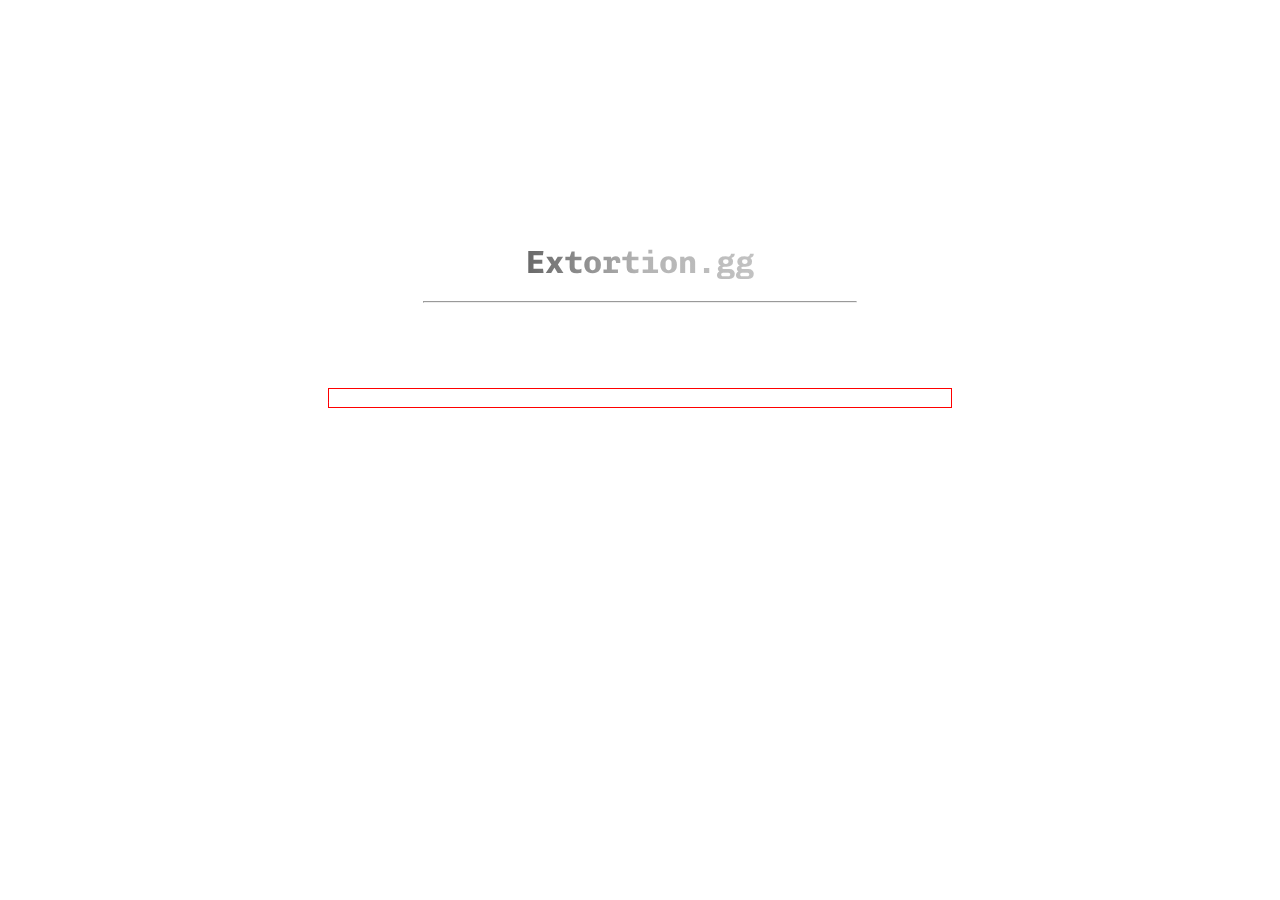
<file: index/index.html>
<!DOCTYPE html>
<html lang="en">
<head>
  <meta charset="UTF-8">
  <meta name="viewport" content="width=device-width, initial-scale=1.0">
  <link rel="stylesheet" href="/css/style.css">
  <title>Extortion</title>
</head>
<body>
  <div class="Ex">
    <h1>Extortion.gg</h1>
  </div>
  <hr>
  <div class="container">
    <div class="navbar">
      <a href="#">Bounty</a>
      <a href="/index/abt.html">About</a>
      <a href="/index/tos.html">TOS</a>
    </div>
  </div>
  <p class="t">A website esigned for the soul purpose to provide entertainment and challenges for Roblox Users</p>
</body>
</html>
</file>
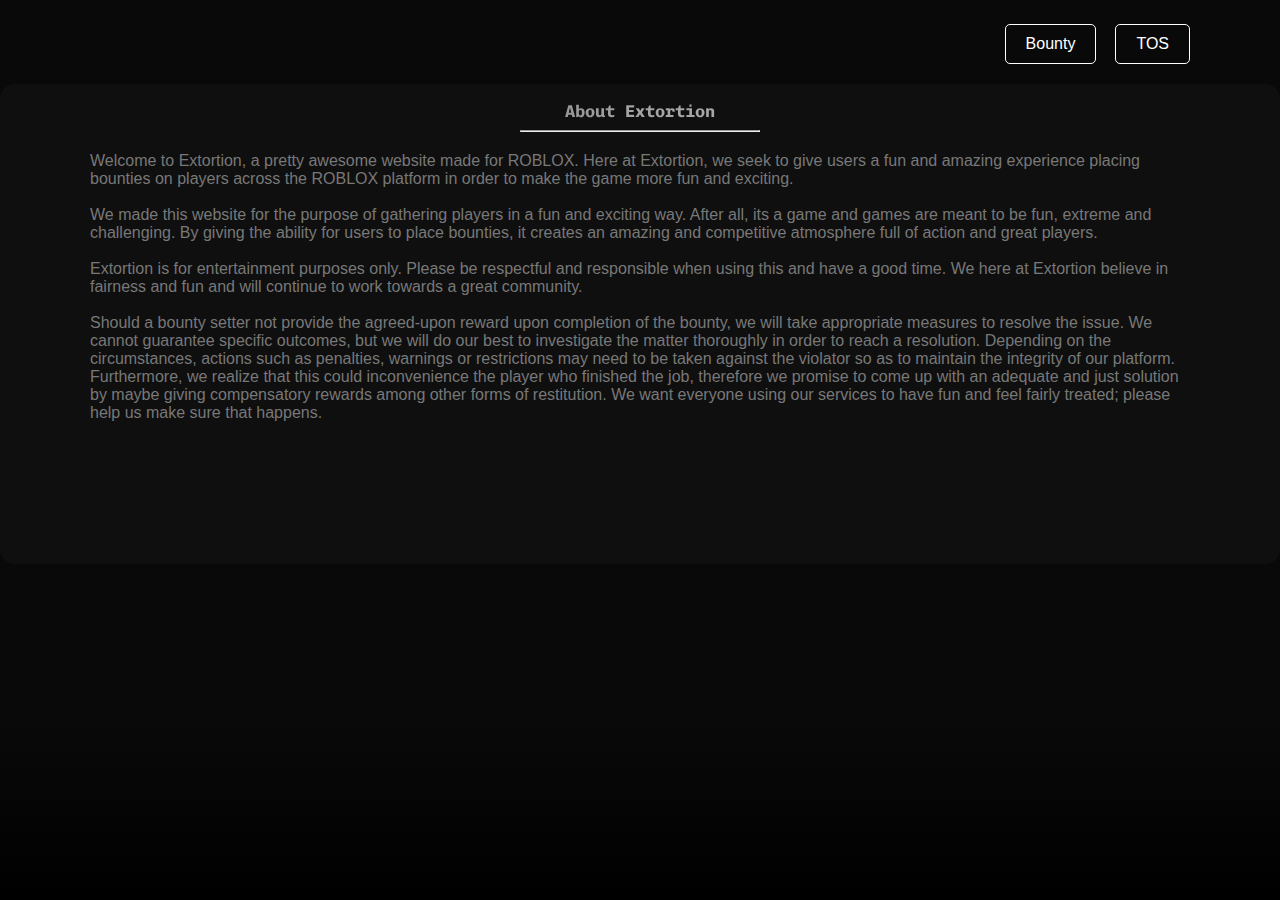
<file: index/abt.html>
<!DOCTYPE html>
<html lang="en">
<head>
  <meta charset="UTF-8">
  <meta name="viewport" content="width=device-width, initial-scale=1.0">
  <link rel="stylesheet" href="/css/abt.css">
  <title>Update</title>
</head>
<body>
  <div class="navbar">
    <a href="#">Bounty</a>
    <a href="/index/tos.html">TOS</a>
  </div>
  <div class="container">
    <header class="head">
      <h1>About Extortion</h1>
      <hr>
    </header>
    <div class="content">
      <p>Welcome to Extortion, a pretty awesome website made for ROBLOX. Here at Extortion, we seek to give users a fun and amazing experience placing bounties on players across the ROBLOX platform in order to make the game more fun and exciting.</p>
      <br>
      <p>We made this website for the purpose of gathering players in a fun and exciting way. After all, its a game and games are meant to be fun, extreme and challenging. By giving the ability for users to place bounties, it creates an amazing and competitive atmosphere full of action and great players.</p>
      <br>
      <p>Extortion is for entertainment purposes only. Please be respectful and responsible when using this and have a good time. We here at Extortion believe in fairness and fun and will continue to work towards a great community.</p>
      <br>
      <p>Should a bounty setter not provide the agreed-upon reward upon completion of the bounty, we will take appropriate measures to resolve the issue. We cannot guarantee specific outcomes, but we will do our best to investigate the matter thoroughly in order to reach a resolution. Depending on the circumstances, actions such as penalties, warnings or restrictions may need to be taken against the violator so as to maintain the integrity of our platform. Furthermore, we realize that this could inconvenience the player who finished the job, therefore we promise to come up with an adequate and just solution by maybe giving compensatory rewards among other forms of restitution. We want everyone using our services to have fun and feel fairly treated; please help us make sure that happens.
      </p>
    </div>
  </div>
  <br>
  <br>
  <br>
</body>
</html>
</file>
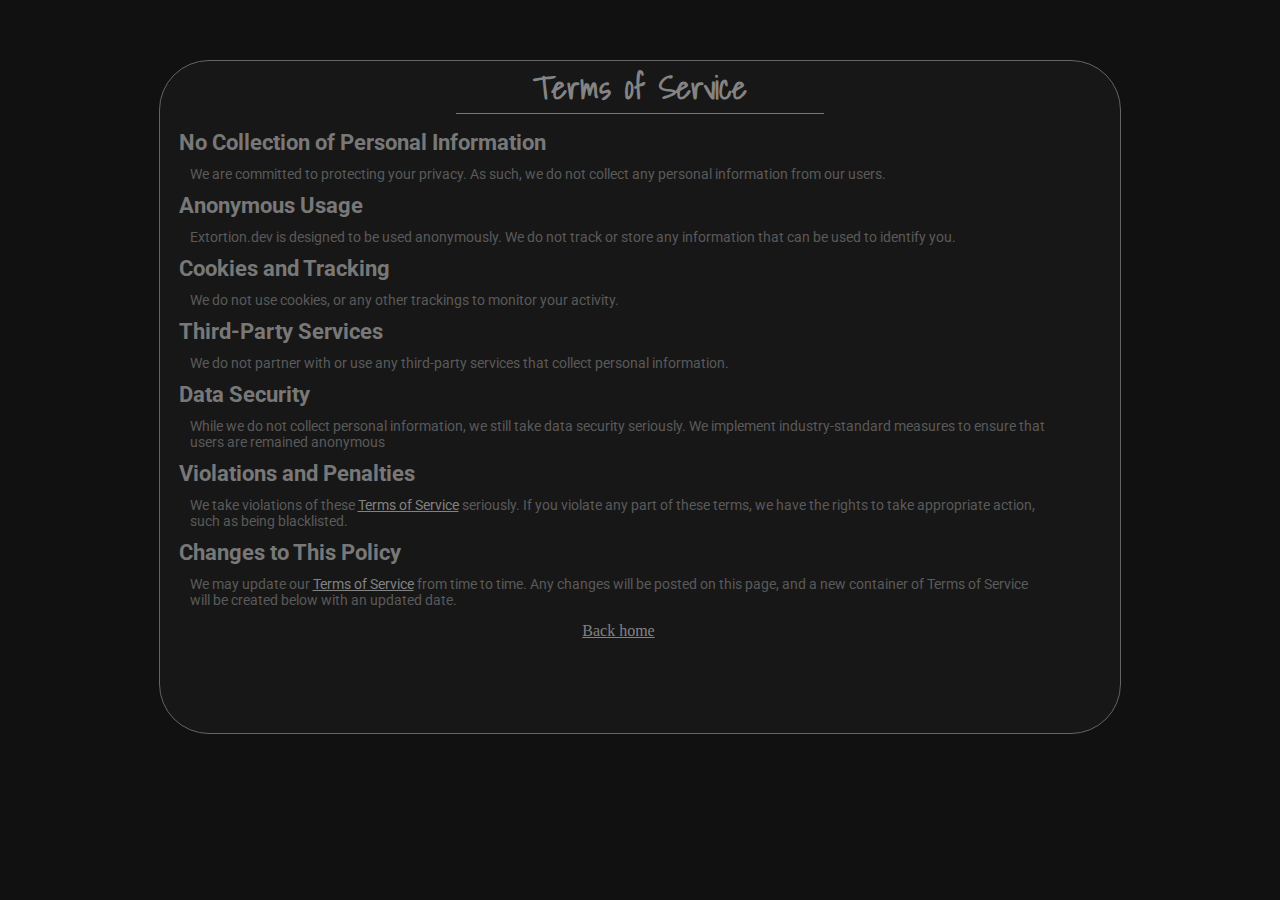
<file: index/tos.html>
<!DOCTYPE html>
<html lang="en">
<head>
  <meta charset="UTF-8">
  <meta name="viewport" content="width=device-width, initial-scale=1.0">
  <link rel="stylesheet" href="/css/tos.css">
  <title>Terms of Service</title>
</head>
<body>
  <div class="container">
    <div class="header">
      <div class="header-content">
        <h1 class="terms-of-service">Terms of Service</h1>
      </div>
    </div>
    <!---->
    <hr class="test"> <!--Line--> 
    <!--Terms of Service start here-->
    <div class="class-action">
      <h1 class="tos-h">No Collection of Personal Information</h1>
      <p>We are committed to protecting your privacy. As such, we do not collect any personal information from our users.</p>

      <h1 class="tos-h">Anonymous Usage</h1>
      <p>Extortion.dev is designed to be used anonymously. We do not track or store any information that can be used to identify you.</p>

      <h1 class="tos-h">Cookies and Tracking</h1>
      <p>We do not use cookies, or any other trackings to monitor your activity.</p>

      <h1 class="tos-h">Third-Party Services</h1>
      <p>We do not partner with or use any third-party services that collect personal information.</p>

      <h1 class="tos-h">Data Security</h1>
      <p>While we do not collect personal information, we still take data security seriously. We implement industry-standard measures to ensure that users are remained anonymous</p>

      <h1 class="tos-h">Violations and Penalties</h1>

      <p>We take violations of these <a href="tos.html">Terms of Service</a> seriously. If you violate any part of these terms, we have the rights to take appropriate action, such as being blacklisted. </p> 

      <h1 class="tos-h">Changes to This Policy</h1>

      <p>We may update our <a href="tos.html">Terms of Service</a> from time to time. Any changes will be posted on this page, and a new container of Terms of Service will be created below with an updated date.</p> 

      <a href="/index/index.html">Back home</a>

    </div>
  </div>  
</body>
</html>
</file>
<file: css/style.css>
@import url('https://fonts.googleapis.com/css2?family=Chivo+Mono:ital,wght@0,100..900;1,100..900&family=Roboto:ital,wght@0,100;0,300;0,400;0,500;0,700;0,900;1,100;1,300;1,400;1,500;1,700;1,900&display=swap');


body {
  /* Center content vertically and horizontally */
  display: flex;
  flex-direction: column;
  justify-content: center;
  align-items: center;
  /* Set minimum height to 70% of viewport height */
  min-height: 70vh;
  /* Center text horizontally */
  text-align: center;
}

hr {
  /* Horizontal line */
  width: 27em;
  margin-bottom: 18px;
  margin-top: 0;
  /* Animation for horizontal line */
  animation: expand 1s ease-in-out alternate;
}

@keyframes expand {
  from {
    width: 0;
  }
  to {
    width: 27em;
  }
}

@keyframes fadeIn {
  from {
    opacity: 0;
  }
  to {
    opacity: 1;
  }
}

h1 { /* Extortion text */
  margin: 0;
  padding: 20px;
  width: 10em;
  animation: fadeIn 3s ease-in-out;/* Animation for text */
  background-image: linear-gradient(to right, #3c3c3c, #afafafee, #c6c6c6ee); /* Text gradient */
  -webkit-background-clip: text;
  -webkit-text-fill-color: transparent;
  font-family: 'Chivo Mono';
}

.navbar {
  /* Add some spacing between h1 and navbar */
  margin-top: 10px;
  /* Center navbar links horizontally */
  display: flex;
  justify-content: center;
}

.navbar a {
  /* Button looking */
  color: white;
  text-decoration: none;
  padding: 10px 20px;
  border: 1px solid white;
  margin-left: 19px;
  opacity: 0;
  /* Animation for navbar links */
  animation: fadeIn 2s ease-in-out 1s forwards;
  border-radius: 5px;
  /* Smooth transition for background color */
  transition: background-color 1s ease;
  font-family: 'Roboto';
}

.navbar a:hover {
  background-color: #2f2f2fa4;
}

.container {
  display: flex;
  flex-direction: column;
  justify-content: center;
  align-items: center;
}


/* Media Query for mobile devices */
@media only screen and (max-width: 600px) {
  body {
    /* Add padding to body for better readability */
    padding: 50px;
  }

  h1 {
    /* Adjust font size for smaller screens */
    font-size: 2em;
  }

  .navbar {
    /* Stack navbar links vertically */
    flex-direction: row;
    /* Center navbar links horizontally */
    align-items: center;
  }

  .navbar a {
    /* Add margin between navbar links */
    margin: 10px 0;
  }

  hr {
    /* Adjust horizontal line width for smaller screens */
    width: 90%;
  }
}

footer {
  background-color: rgb(9, 9, 9);
  text-align: center;
  position: fixed;
  padding: 10px 0;
  width: 250px;
  bottom: 0;
}

p {
  /* Set text color */
  color: rgb(36, 36, 36);
}

.t {
  color: white;
  border: 1px solid red;
  max-width: 1500px;
}
</file>
<file: css/abt.css>
@import url('https://fonts.googleapis.com/css2?family=Chivo+Mono:ital,wght@0,100..900;1,100..900&family=Roboto:ital,wght@0,100;0,300;0,400;0,500;0,700;0,900;1,100;1,300;1,400;1,500;1,700;1,900&display=swap');

* {
  margin: 0;
  padding: 0;
  box-sizing: border-box;
}


html::-webkit-scrollbar {
  width: 0.8vw;
}

html::-webkit-scrollbar-thumb {
  background-color: rgba(223, 223, 223, 0.762);
}

html::-webkit-scrollbar-thumb {
  background-color: #2c2c2c;
}

html::-webkit-scrollbar-thumb:hover {
  background-color: #373737;
}

html::-webkit-scrollbar-track {
  background-color: #5555;
}

/* Setting background and text color for the body */
body {
  background-color: rgb(9, 9, 9);
  color: white;
  font-family: Arial, sans-serif;
}

/* Styling the navbar */
.navbar {
  display: flex;
  justify-content: flex-end; /* Align items to the right */
  padding: 10px;
  margin-right: 5em;
  margin-top: 14px;
}

/* Styling navbar links */
.navbar a {
  color: white;
  text-decoration: none;
  padding: 10px 20px;
  border: 1px solid white;
  margin-left: 19px; /* This separates and puts spaces in between the buttons */
  border-radius: 5px;
  transition: background-color 1s ease;
}

/* Adding hover effect to navbar links */
.navbar a:hover {
  background-color: #2f2f2fa4;
}

/* Media Query for mobile devices */
@media only screen and (max-width: 600px) {
  .navbar {
    flex-direction: column;
    align-items: center;
  }

  .navbar a {
    margin: 10px 0;
  }
}

/*Container css starts here*/

.container {
  width: 80em; 
  height: 30em ;
  margin: 10px auto;
  border-radius: 15px;
  background-color: #21212143;
}

.container::after {
  content: '';
  position: absolute;
  top: 80%; /* Adjust this value to position the gradient at the desired height */
  left: 0;
  width: 100%;
  height: 20%;
  background: linear-gradient(to bottom, rgba(198, 39, 39, 0), rgba(0,0,0,1));
  pointer-events: none; /* Allows clicks to pass through */
}



h1 { /*Text*/
  font-size: 17px;
  text-align: center;
  padding-top: 17px;
  height: 46px;
  font-family: 'Chivo Mono';
  background-image: linear-gradient(to right, #3c3c3c, #afafafee, #c6c6c6ee); /* Text gradient */
  -webkit-background-clip: text;
  -webkit-text-fill-color: transparent;
}

p {
  color: #787878;
}

hr {
  width: 240px;
  margin: auto;
}


.content{
  width: 70em;
  padding: 10px;
  margin: 10px auto;
}
/*End of about section*/
/*End of about section*/
/*End of about section*/
/*End of about section*/

/*Application css*/
</file>
<file: css/tos.css>
@import url('https://fonts.googleapis.com/css2?family=Gloria+Hallelujah&family=Kaushan+Script&family=Roboto:ital,wght@0,100;0,300;0,400;0,500;0,700;0,900;1,100;1,300;1,400;1,500;1,700;1,900&family=Shadows+Into+Light&display=swap');

* {
  margin: 0;
  padding: 0;
  background-color: rgb(17, 17, 17);
}

html::-webkit-scrollbar {
  scrollbar-width: none;
}



.container {
  border: 1px solid rgb(100, 100, 100);
  margin: 60px auto;
  width: 60em;
  height: 42em;
  border-radius: 50px;
  display: flex;
  flex-direction: column;
  align-items: center;
  background-color: rgb(23, 23, 23);
}

.header {
  color: white;
  text-align: center;
  width: 100%;
  font-family: 'Shadows Into Light';
  font-size: 16px;
  width: 400px;
}

.header-content {
  display: flex;
  align-items: center;
  justify-content: center;
  margin: auto; 
  background-color: rgb(23, 23, 23);
}

.class-action {
  color: white;
  width: 55em;
  height: 32em;
  margin-top: 16px;
  margin-right: 3em;
  padding-left: 5px;
  background-color: rgb(23, 23, 23);
  display: flex;
  flex-direction: column;
  justify-content: space-between; /* Adjusts the vertical space between children */
}

.tos-h {
  font-family: 'Roboto';
  color: #787878;
  font-size: 22px;
  background-color: rgb(23, 23, 23);
}

.terms-of-service {
  background-color: rgba(23, 23, 23, 0);
  text-align: center;
  color: rgb(132, 132, 132);
}

.date {
  font-size: 19px;
  color: rgb(132, 132, 132);
  background-color: rgb(23, 23, 23);
  border: 1px solid rgba(255, 0, 0, 0);
  padding-top: 4px;
  font-family: 'Shadows Into Light';
}

p {
  color: #5a5a5a;
  text-align: left;
  font-size: 14px;
  font-family: 'Roboto';
  background-color: rgb(23, 23, 23);
  margin: 11px;
}

a {
  width: 100px;
  margin: auto;
  text-align: center;
  background-color: rgb(23, 23, 23);
  color: rgb(130, 130, 130);
}

.test {
  width: 23em;
  border: none;
  border-top: 1px solid #787878;
  animation: expand 1.9s ease-in-out infinite alternate;
}

@keyframes expand {
  from {
    width: 2em;
  }
  to {
    width: 23em;
  }
}

/* Media Query for mobile devices */
@media only screen and (max-width: 600px) {
  .container {
    width: 90%; /* Adjust container width for smaller screens */
    height: auto; /* Allow container height to adjust based on content */
    border-radius: 20px; /* Reduce border radius for smaller screens */
    margin: 20px auto; /* Adjust margin for smaller screens */
  }
  
  .header {
    width: 90%; /* Adjust header width for smaller screens */
    font-size: 14px; /* Reduce font size for smaller screens */
  }
  
  .class-action {
    width: 90%; /* Adjust class-action width for smaller screens */
    height: auto; /* Allow class-action height to adjust based on content */
    margin: 10px 0; /* Adjust margin for smaller screens */
  }
  
  p {
    font-size: 12px; /* Reduce font size for smaller screens */
  }
  
  a {
    width: 80px; /* Adjust width for smaller screens */
    font-size: 12px; /* Reduce font size for smaller screens */
  }
  
  .test {
    width: 90%; /* Adjust width for smaller screens */
  }
}
</file>
